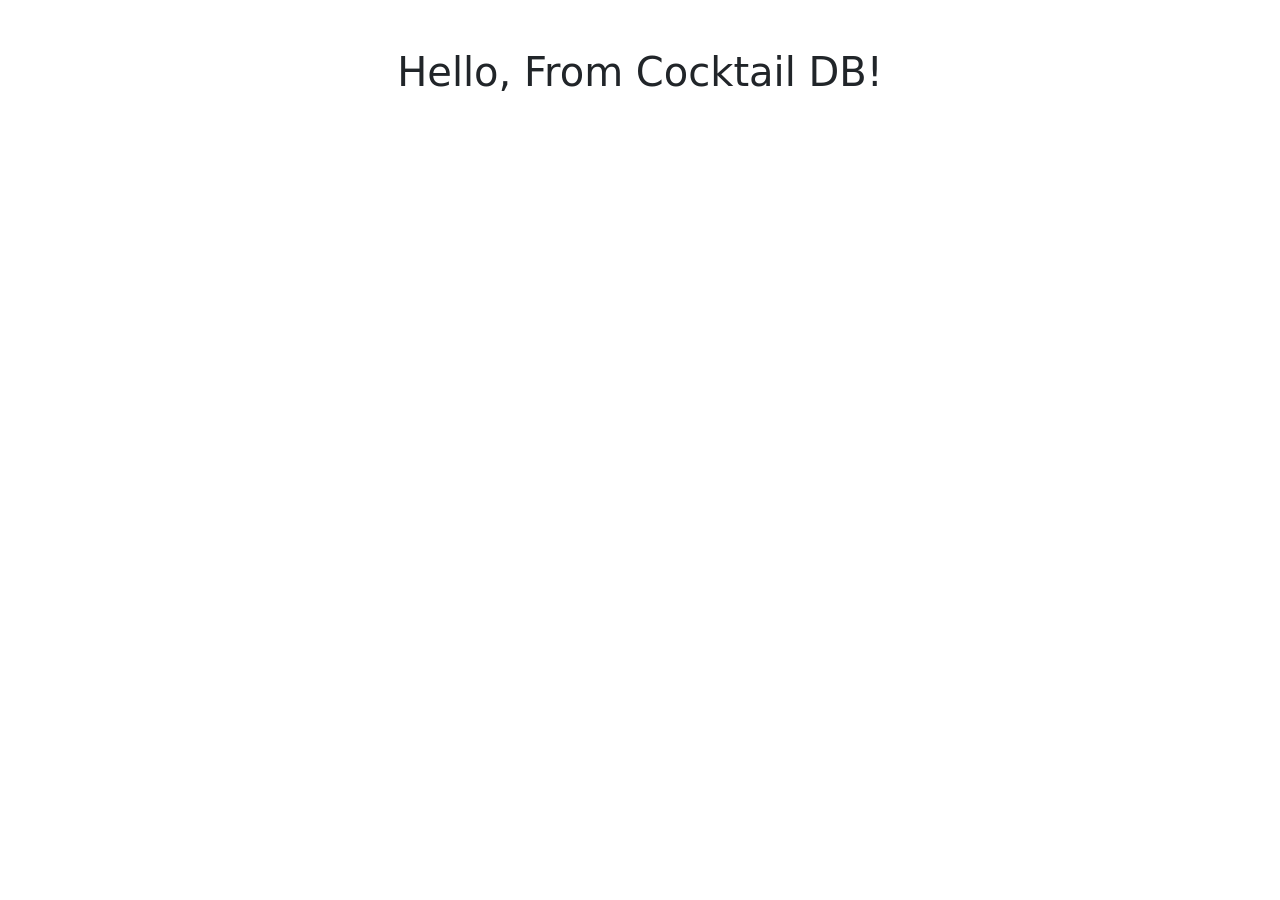
<file: cocktail db/index.html>
<!doctype html>
<html lang="en">

<head>
    <meta charset="utf-8">
    <meta name="viewport" content="width=device-width, initial-scale=1">
    <title>Cocktail DB</title>
    <link href="https://cdn.jsdelivr.net/npm/bootstrap@5.2.0/dist/css/bootstrap.min.css" rel="stylesheet"
        integrity="sha384-gH2yIJqKdNHPEq0n4Mqa/HGKIhSkIHeL5AyhkYV8i59U5AR6csBvApHHNl/vI1Bx" crossorigin="anonymous">
</head>

<body>
    <header>
        <h1 class="text-center mt-5 mb-5">Hello, From Cocktail DB!</h1>
    </header>
    <main>
        <section>
            <div id="cocktail-container" class="row row-cols-1 row-cols-md-2 g-4">
                
            </div>
        </section>
    </main>


    <script src="https://cdn.jsdelivr.net/npm/bootstrap@5.2.0/dist/js/bootstrap.bundle.min.js"
        integrity="sha384-A3rJD856KowSb7dwlZdYEkO39Gagi7vIsF0jrRAoQmDKKtQBHUuLZ9AsSv4jD4Xa"
        crossorigin="anonymous"></script>

    <script src="assets/js/script.js"></script>
</body>

</html>
</file>
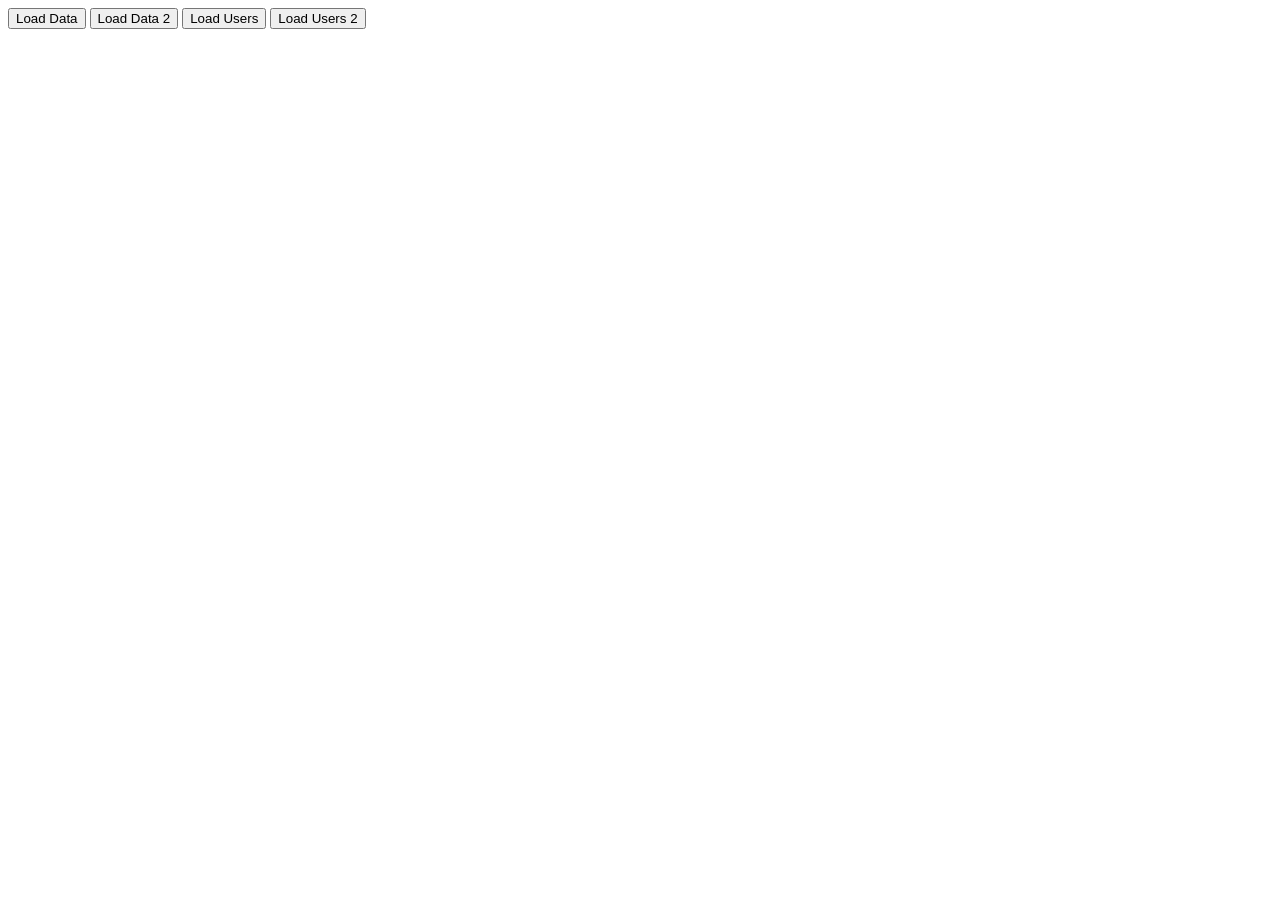
<file: explore API/index.html>
<!DOCTYPE html>
<html lang="en">
<head>
    <meta charset="UTF-8">
    <meta http-equiv="X-UA-Compatible" content="IE=edge">
    <meta name="viewport" content="width=device-width, initial-scale=1.0">
    <title>Document</title>
</head>
<body>
    <button onclick="loadData()">Load Data</button>
    <button onclick="loadData2()">Load Data 2</button>
    <button onclick="loadUsers()">Load Users</button>
    <button onclick="loadUsers2()">Load Users 2</button>

    <div class="users-container">
        <ul id="users-list">

        </ul>
    </div>


    <!-- script -->
    <script src="fetch.js"></script>
    <script src="app.js"></script>
    <script src="index.js"></script>
</body>
</html>
</file>
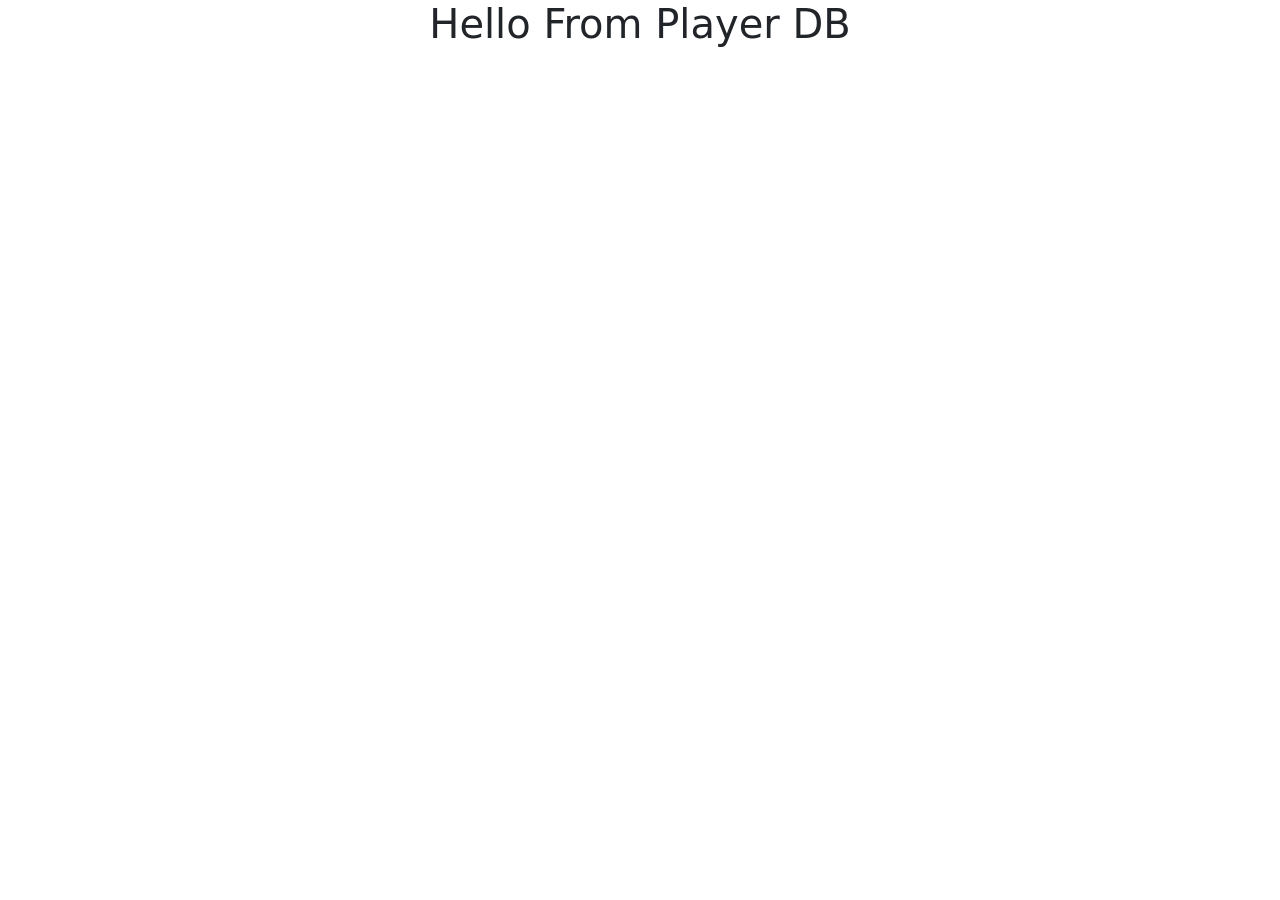
<file: sports db/index.html>
<!doctype html>
<html lang="en">
  <head>
    <meta charset="utf-8">
    <meta name="viewport" content="width=device-width, initial-scale=1">
    <title>Player DB</title>
    <link href="https://cdn.jsdelivr.net/npm/bootstrap@5.2.0/dist/css/bootstrap.min.css" rel="stylesheet" integrity="sha384-gH2yIJqKdNHPEq0n4Mqa/HGKIhSkIHeL5AyhkYV8i59U5AR6csBvApHHNl/vI1Bx" crossorigin="anonymous">
  </head>
  <body>
    <header>
        <h1 class="text-center">Hello From Player DB</h1>
    </header>

    <main>
        <section class="container">
            <div id="sports-container" class="row row-cols-1 row-cols-md-3 g-4">
                
                
              </div>
        </section>
    </main>








    <script src="https://cdn.jsdelivr.net/npm/bootstrap@5.2.0/dist/js/bootstrap.bundle.min.js" integrity="sha384-A3rJD856KowSb7dwlZdYEkO39Gagi7vIsF0jrRAoQmDKKtQBHUuLZ9AsSv4jD4Xa" crossorigin="anonymous"></script>
    <script src="assets/js/script.js"></script>
  </body>
</html>
</file>
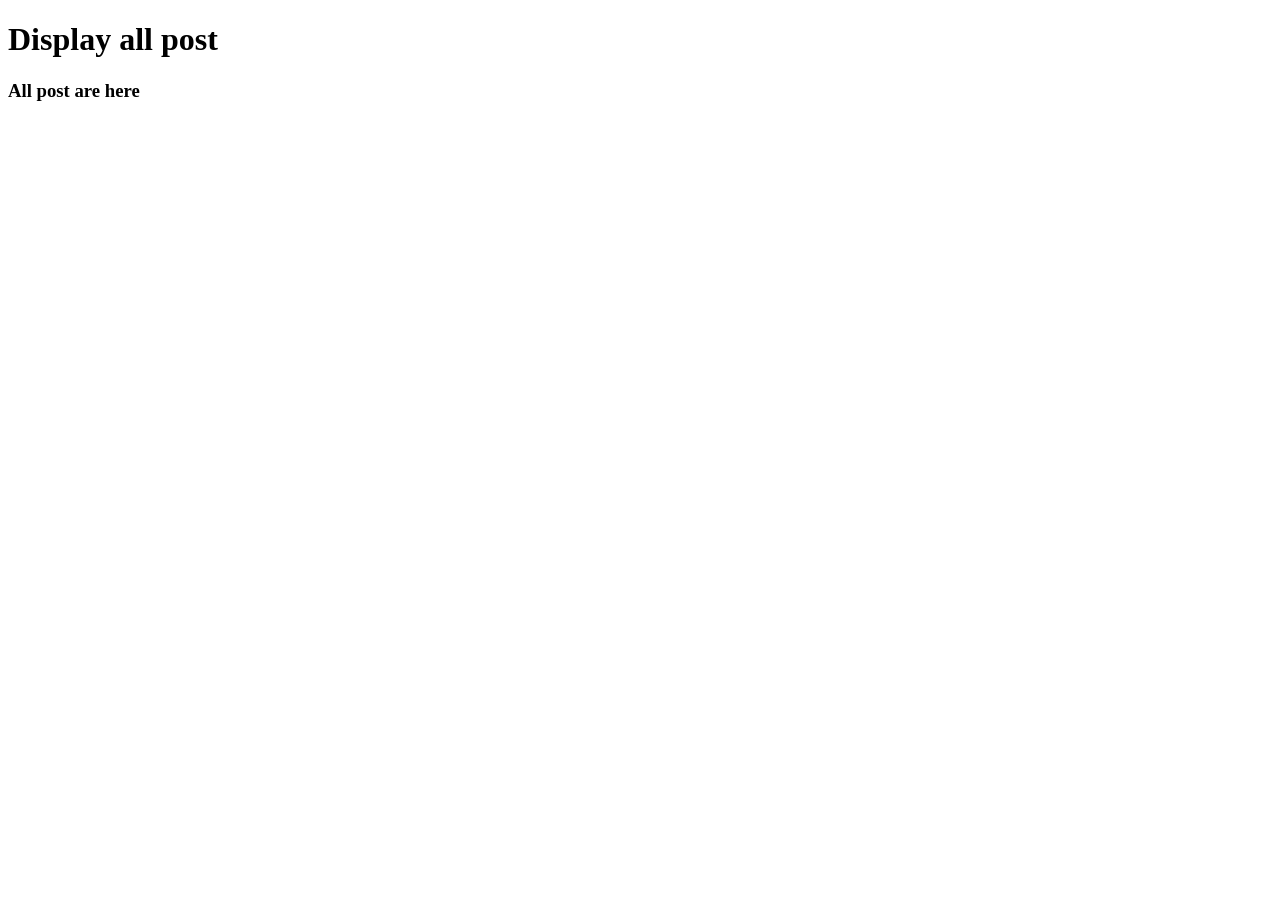
<file: explore API/post.html>
<!DOCTYPE html>
<html lang="en">
<head>
    <meta charset="UTF-8">
    <meta http-equiv="X-UA-Compatible" content="IE=edge">
    <meta name="viewport" content="width=device-width, initial-scale=1.0">
    <title>Posts</title>
    <style>
        .post{
            background-color: lightskyblue;
            padding: 15px;
            margin: 10px;
            border-radius: 15px;
            
        }
    </style>
</head>
<body>
    <header>
        <h1>Display all post</h1>
    </header>
    <main>
        <section>
            <h3>All post are here</h3>
            <div id="posts-container">

            </div>
        </section>
    </main>

    <script src="post.js"></script>
</body>
</html>
</file>
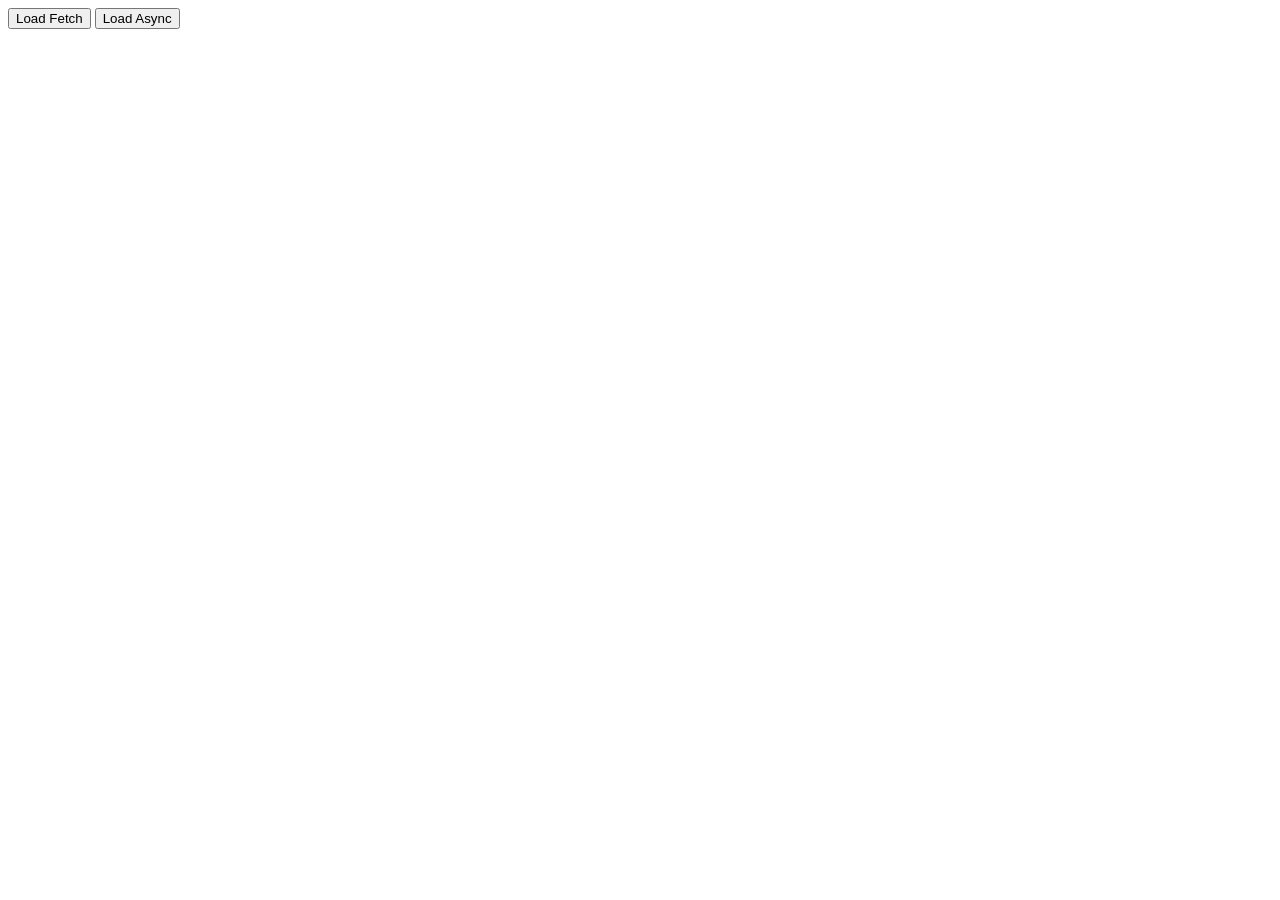
<file: More API Examples/async.html>
<!DOCTYPE html>
<html lang="en">
<head>
    <meta charset="UTF-8">
    <meta http-equiv="X-UA-Compatible" content="IE=edge">
    <meta name="viewport" content="width=device-width, initial-scale=1.0">
    <title>Async Ramdom user</title>
</head>
<body>
    
    <button onclick="loadUserFetch()">Load Fetch</button>
    <button onclick="loaduserasync()">Load Async</button>

    <script src="js/async.js"></script>
</body>
</html>
</file>
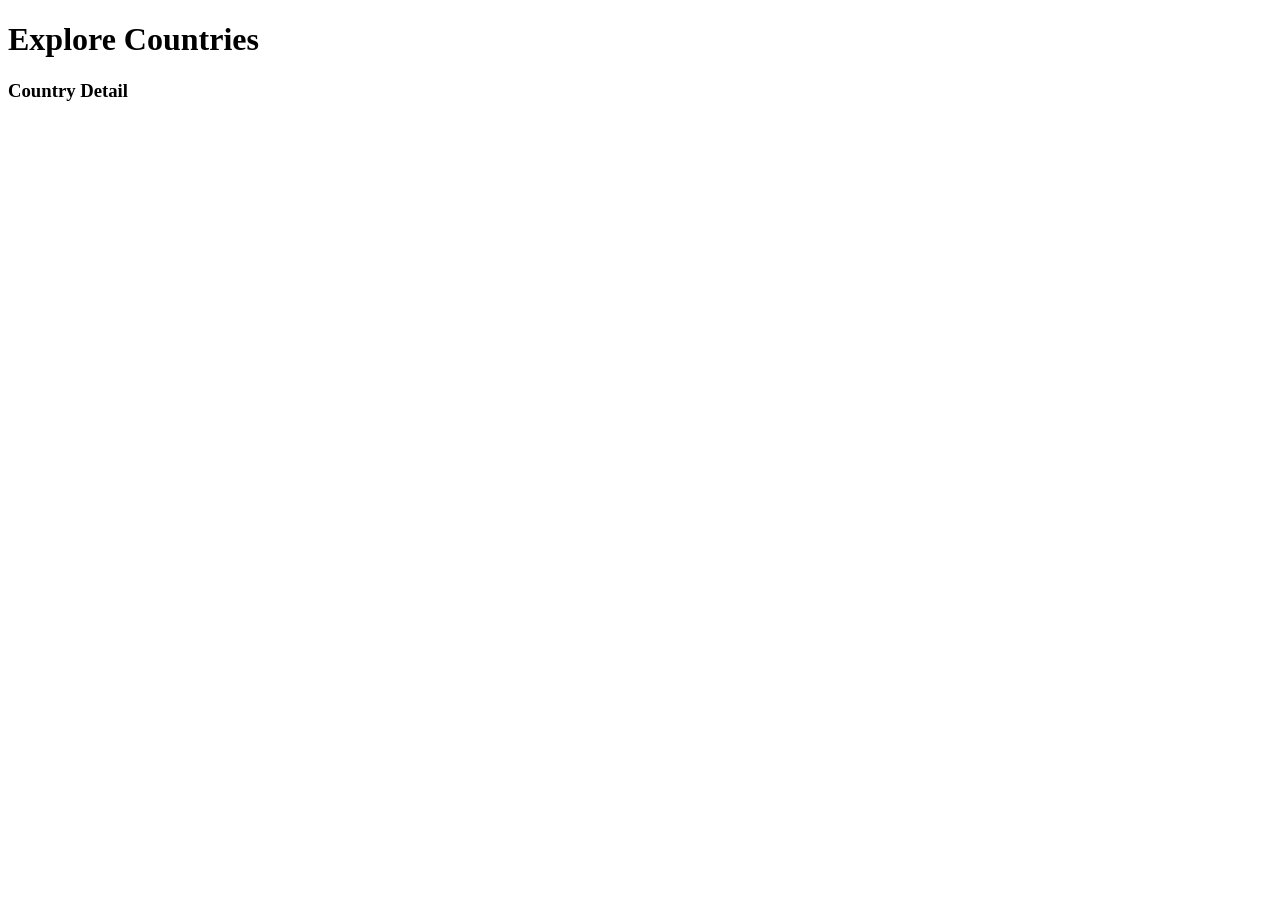
<file: More API Examples/country.html>
<!DOCTYPE html>
<html lang="en">
<head>
    <meta charset="UTF-8">
    <meta http-equiv="X-UA-Compatible" content="IE=edge">
    <meta name="viewport" content="width=device-width, initial-scale=1.0">
    <title>Countries</title>
    <link rel="stylesheet" href="style/countries.css">
</head>
<body>
    <header>
        <h1>Explore Countries</h1>
    </header>
    <main>
        <section>
            <h3>Country Detail</h3>
            <div id="country-detail">

            </div>
        </section>
        <section>
            <div id="countries-container">

            </div>
        </section>
    </main>
    

    <script src="js/country.js"></script>
</body>
</html>
</file>
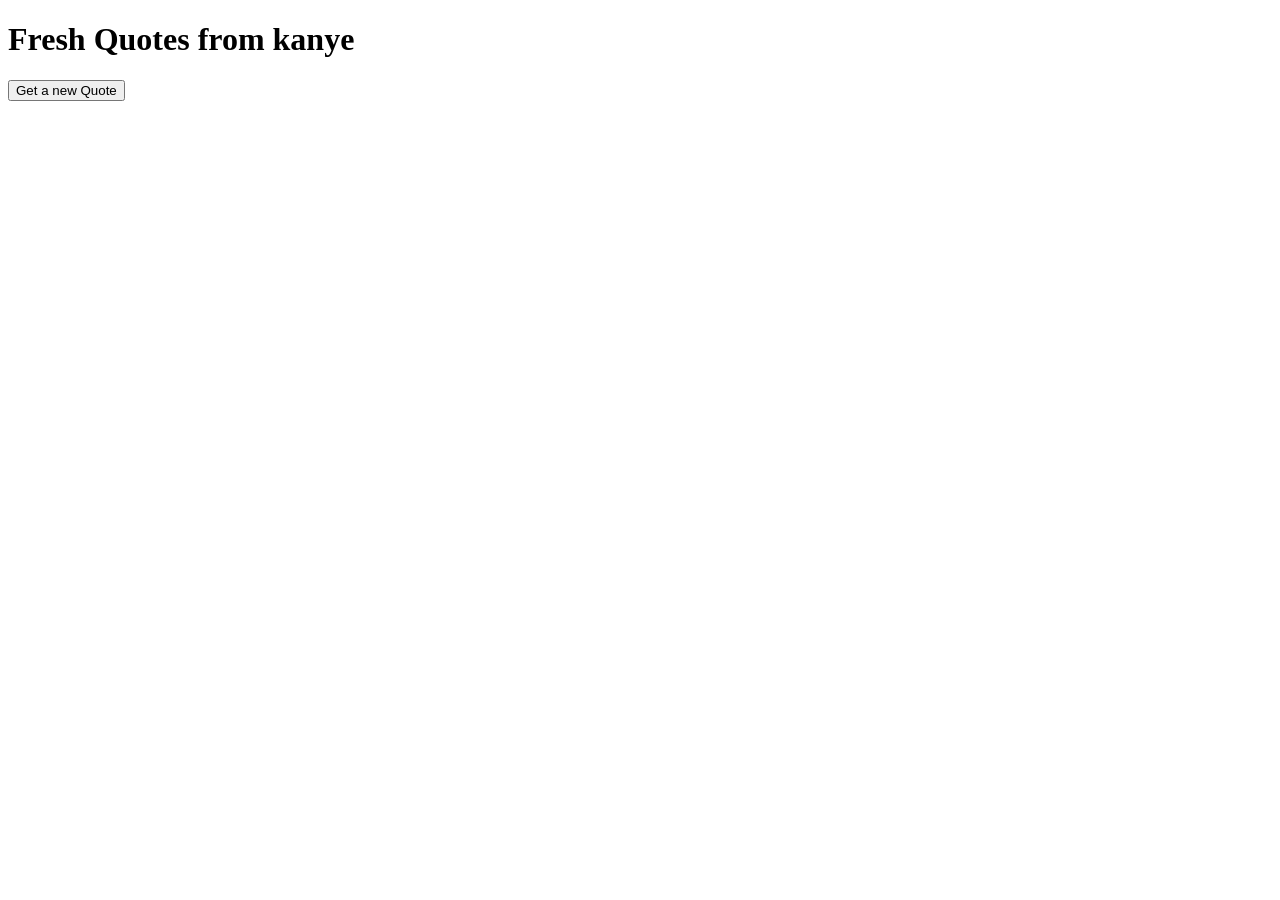
<file: More API Examples/kanye.html>
<!DOCTYPE html>
<html lang="en">
<head>
    <meta charset="UTF-8">
    <meta http-equiv="X-UA-Compatible" content="IE=edge">
    <meta name="viewport" content="width=device-width, initial-scale=1.0">
    <title>Kanye Quotes</title>
</head>
<body>
    <header>
        <h1>Fresh Quotes from kanye</h1>
    </header>
    <main>
        <section>
            <blockquote id="quote">

            </blockquote>
            <button onclick="loadQuote()">Get a new Quote</button>
        </section>
    </main>


    <script src="js/kanye.js"></script>
</body>
</html>
</file>
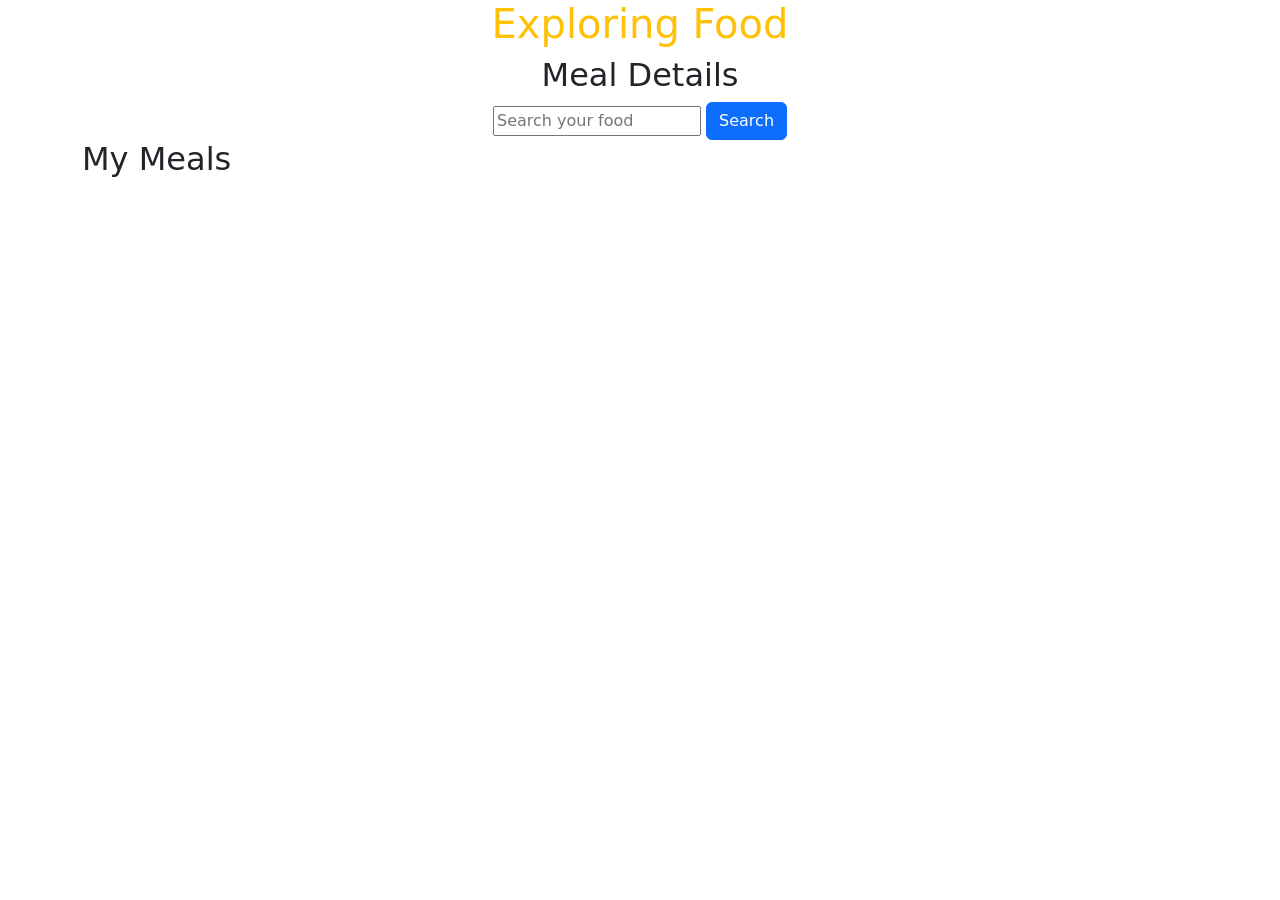
<file: More API Examples/meals.html>
<!DOCTYPE html>
<html lang="en">

<head>
    <meta charset="UTF-8">
    <meta http-equiv="X-UA-Compatible" content="IE=edge">
    <meta name="viewport" content="width=device-width, initial-scale=1.0">
    <title>Hungry Nki?</title>
    <link href="https://cdn.jsdelivr.net/npm/bootstrap@5.2.0/dist/css/bootstrap.min.css" rel="stylesheet"
        integrity="sha384-gH2yIJqKdNHPEq0n4Mqa/HGKIhSkIHeL5AyhkYV8i59U5AR6csBvApHHNl/vI1Bx" crossorigin="anonymous">
</head>

<body>
    <header>
        <h1 class="text-center text-warning">Exploring Food</h1>
    </header>
    <main>
        <section class="container text-center">
            <h2>Meal Details</h2>
            <div id="details-container" style="width: 25rem;">
        
            </div>
        </section>
        <section class="container text-center">
            <input id="search-field" type="text" placeholder="Search your food">
            <button onclick="searchFood()" class="btn btn-primary">Search</button>
        </section>
        
        <section class="container">
            <h2>My Meals</h2>
            <div id="meal-container" class="row row-cols-1 row-cols-md-3 g-4">
                
            </div>
        </section>
    </main>

    <script src="https://cdn.jsdelivr.net/npm/bootstrap@5.2.0/dist/js/bootstrap.bundle.min.js"
        integrity="sha384-A3rJD856KowSb7dwlZdYEkO39Gagi7vIsF0jrRAoQmDKKtQBHUuLZ9AsSv4jD4Xa"
        crossorigin="anonymous"></script>
    <script src="js/meals.js"></script>
</body>

</html>
</file>
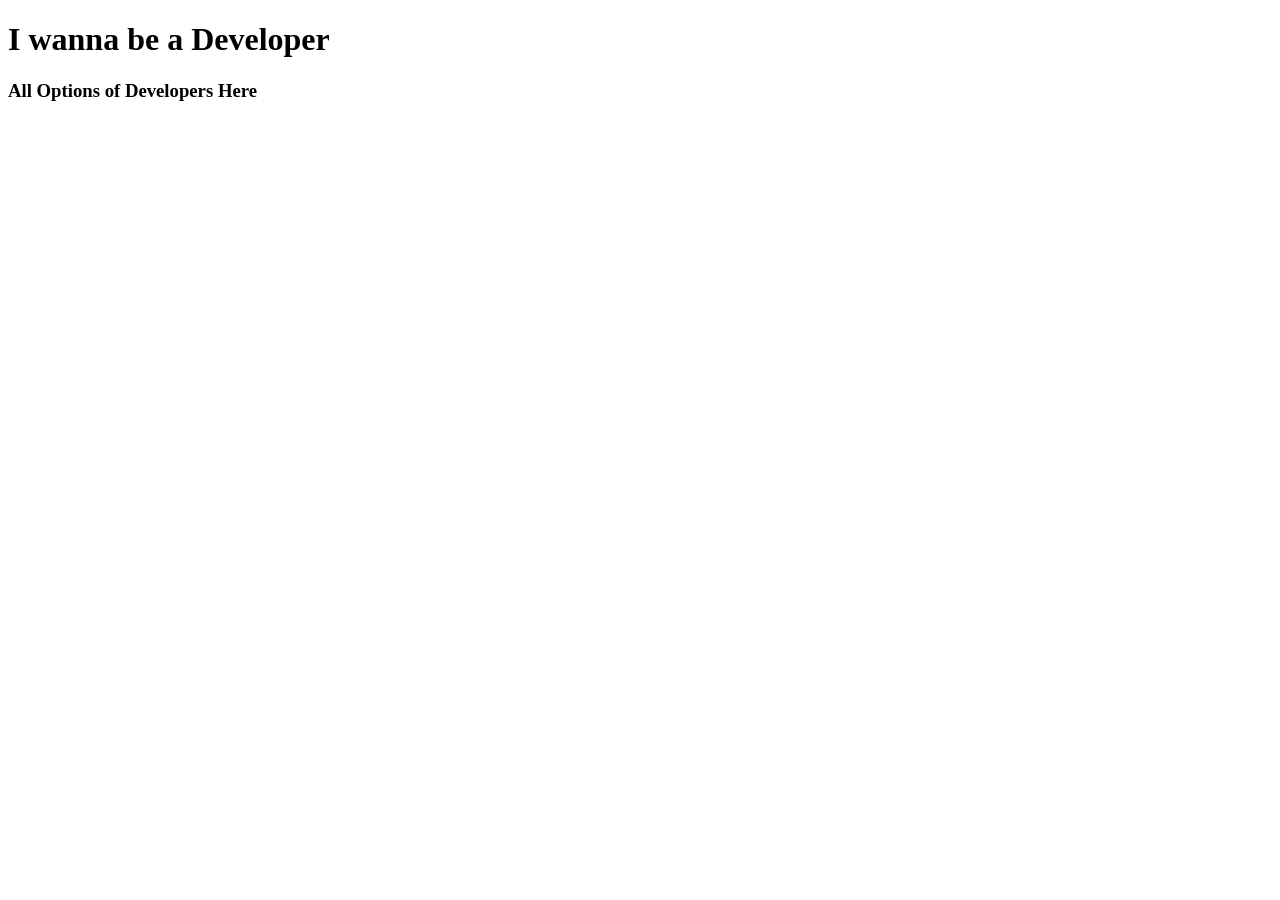
<file: More API Examples/random.html>
<!DOCTYPE html>
<html lang="en">
<head>
    <meta charset="UTF-8">
    <meta http-equiv="X-UA-Compatible" content="IE=edge">
    <meta name="viewport" content="width=device-width, initial-scale=1.0">
    <title>Random Documents</title>
    <style>
        .user{
            background-color: blanchedalmond;
            margin: 10px;
            padding: 10px;
        }
    </style>
</head>
<body>
    <head>
        <h1>I wanna be a Developer</h1>
    </head>
    <main>
        <section >
            <h3>All Options of Developers Here</h3>
            <div id="users-container">

            </div>
        </section>
    </main>


    <script src="js/random.js"></script>
</body>
</html>
</file>
<file: More API Examples/style/countries.css>
#countries-container{
    display: grid;
    grid-template-columns: repeat(4, 1fr);
    gap: 15px;
}

.country{
    border: 2px solid salmon;
    padding: 20px;
    border-radius: 10px;
}
</file>
